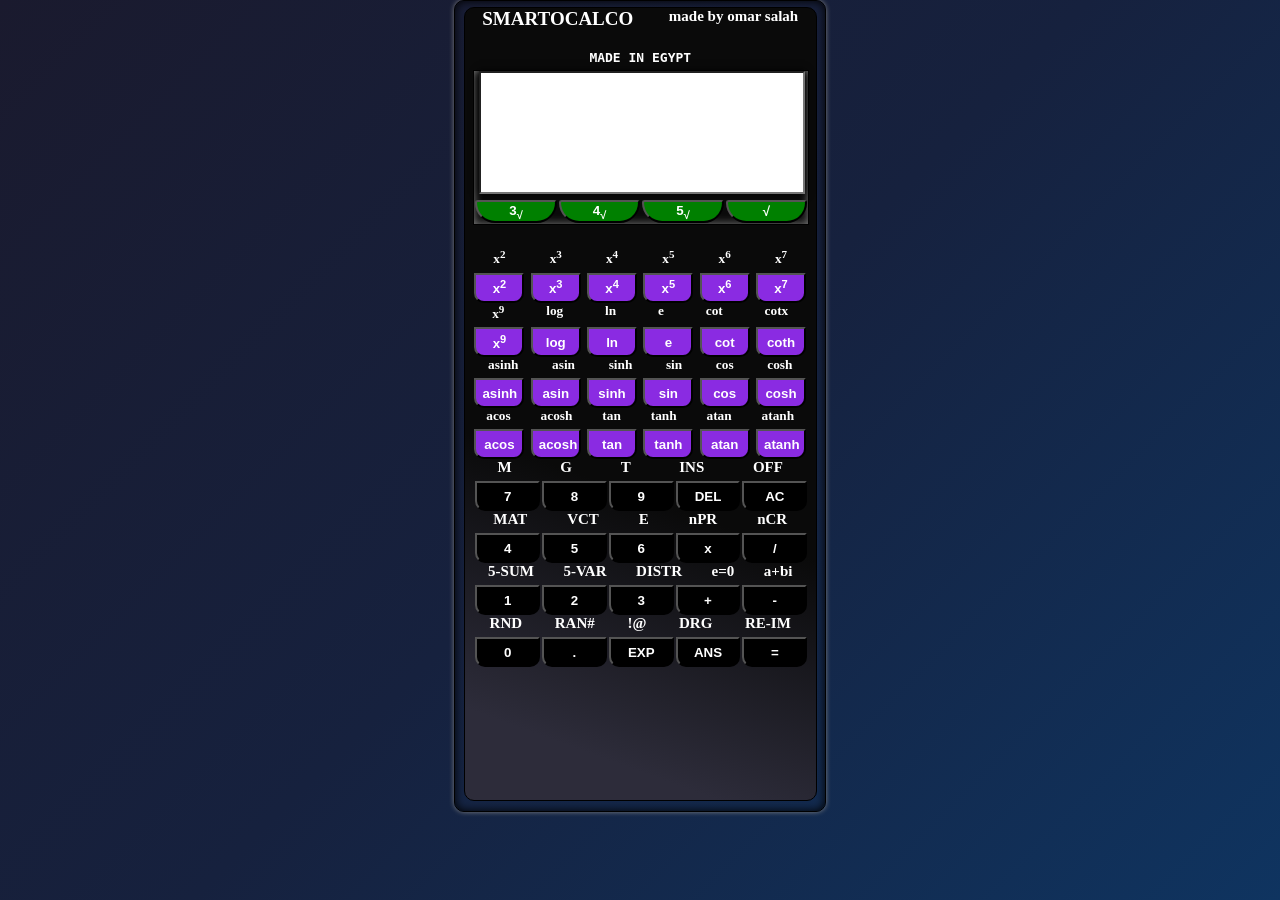
<file: index.html>
<!DOCTYPE html>
<head>
    <link href="design.css" rel="stylesheet"/>
</head>
<body>
    <script src="calculations.js"></script>
    <div class="main-box">
        <section class="box-one">
            <artical class="box-one-top">
                <div id="box-one-text">
                    <span style="font-size: 19px;">SMARTOCALCO</span>
                    <span style="font-family: 'Times New Roman', Times, serif; font-size: 15px;" >made by omar salah</span>
                </div>
                <center style="margin-top: 4px;">
                     <code>MADE IN EGYPT</code>
                </center>
<div id="box-one-middle">
    <input type="text" id="result"/>
</div >
<span id="box-one-bottom">
    <button onclick="cuberut()">3<sub>√</sub></button>
    <button onclick="fourrut()">4<sub>√</sub></button>
    <button onclick="fiverut()">5<sub>√</sub></button>
    <button onclick="sqrt()">√</button>
    
</span>
            </artical>
    <div class="box-two">
    <span>
    <small>x<sup>2</sup></small>
    <small>x<sup>3</sup></small>
    <small>x<sup>4</sup></small>
    <small>x<sup>5</sup></small>
    <small>x<sup>6</sup></small>
    <small>x<sup>7</sup></small>
    </span>
    <span>
        <button onclick="x2()">x<sup>2</sup></button>
        <button onclick="x3()">x<sup>3</sup></button>
        <button onclick="x4()">x<sup>4</sup></button>
        <button onclick="x5()">x<sup>5</sup></button>
        <button onclick="x6()">x<sup>6</sup></button>
        <button onclick="x7()">x<sup>7</sup></button>
    </span>
    <span>
        <small>x<sup>9</sup></small>
        <small>log</small>
        <small>ln</small>
        <small>e</small>
        <small>cot</small>
        <small>cotx</small>
    </span>
    <span>
        <button onclick="x9()">x<sup>9</sup></button>
        <button onclick="log()">log</button>
        <button onclick="ln()">ln</button>
        <button>e</button>
        <button onclick="cot()">cot</button>
        <button onclick="coth()">coth</button>
    </span>
    <span>
        <small>asinh</small>
        <small>asin</small>
        <small>sinh</small>
        <small>sin</small>
        <small>cos</small>
        <small>cosh</small>
    </span>
    <span>
        <button onclick="asinh()">asinh</button>
        <button onclick="asin()">asin</button>
        <button onclick="sinh()">sinh</button>
        <button onclick="sin()">sin</button>
        <button onclick="cos()">cos</button>
        <button onclick="cosh()">cosh</button>
    </span>
    <span>
        <small>acos</small>
        <small>acosh</small>
        <small>tan</small>
        <small>tanh</small>
        <small>atan</small>
        <small>atanh</small>
    </span>
    <span>
        <button onclick="acos()">acos</button>
        <button onclick="acosh()">acosh</button>
        <button onclick="tan()">tan</button>
        <button onclick="tanh()">tanh</button>
        <button onclick="atan()">atan</button>
        <button onclick="atanh()">atanh</button>
    </span>
    </div>
    <div class="box-three">
        <span>
            <small>M</small>
            <small>G</small>
            <small>T</small>
            <small>INS</small>
            <small>OFF</small>
        </span>
        <span>
            <button onclick="dis( '7' )">7</button>
            <button onclick="dis( '8' )">8</button>
            <button onclick="dis( '9' )">9</button>
            <button onclick="del()">DEL</button>
            <button onclick="ac()">AC</button>
        </span>
        <span>
            <small>MAT</small>
            <small>VCT</small>
            <small>E</small>
            <small>nPR</small>
            <small>nCR</small>
        </span>
        <span>
            <button onclick="dis( '4' )">4</button>
            <button onclick="dis( '5' )">5</button>
            <button onclick="dis( '6' )">6</button>
            <button onclick="dis( '*' )">x</button>
            <button onclick="dis( '/' )">/</button>
        </span>
        <span>
            <small>5-SUM</small>
            <small>5-VAR</small>
            <small>DISTR</small>
            <small>e=0</small>
            <small>a+bi</small>
        </span>
        <span>
            <button onclick="dis( '1' )">1</button>
            <button onclick="dis( '2' )">2</button>
            <button onclick="dis( '3' )">3</button>
            <button onclick="dis( '+' )">+</button>
            <button onclick="dis( '-' )">-</button>
        </span>
         <span>
            <small>RND</small>
            <small>RAN#</small>
            <small>!@</small>
            <small>DRG</small>
            <small>RE-IM</small>
        </span>
        <span>
            <button onclick="dis( '0' )">0</button>
            <button onclick="dis( '.' )">.</button>
            <button>EXP</button>
            <button onclick="dis( 'ANS' )">ANS</button>
            <button onclick="solve()">=</button>
        </span>
    </div>
    </section>
    </div>
</body>
</html>
</file>
<file: design.css>
body {
background: linear-gradient(135deg, #1a1a2e, #16213e, #0f3460);
min-height: 100vh;  
    margin: 0;
    display: flex;
    justify-content: center;
}
.main-box{
    width: 370px;
    box-shadow: 0 0 5px grey, inset 0 0 10px black;
    height: 90vh;
    border: 1px solid black;
    border-radius: 10px;
    color: white;
    font-weight: 500;
    justify-content: center;
}
.main-box>.box-one{
width: 95%;
margin-left: 2.3%;
border: 1px solid black;
height: 88vh;
margin-top: 6px;
font-weight: bold;
border-radius: 10px;
background: linear-gradient(20deg,rgb(45,44,58) 10%, rgb(10,10,10) 40%);
}
.main-box>.box-one>.box-two> span{
display: flex;
flex-wrap: wrap;
gap: 4px;
width: 95%;
margin-left: 2.5%;
justify-content: space-around;
}
.main-box>.box-one>.box-two> span>button{
    width: 50px;
    font-weight: bold;
    height: 30px;
    border-bottom-left-radius: 10px;
    border-bottom-right-radius: 10px;
    margin-top: 5px;
    outline: none;
    background-color: blueviolet;
    color: white;
}

.main-box>.box-one>.box-two>span>button:hover{
    transform: scale(0.95);
}

.main-box>.box-one>.box-three{
    display: flex;
    width: 95%;
    margin-left: 2.5%;
    height: 10vh;
    flex-direction: column;
}
.main-box>.box-one>.box-three>span{
    display: flex;
    justify-content: space-around;
}
.main-box>.box-one>.box-three>span>button{
    width: 100px;
    height: 30px;
    margin-left: 2px;
font-weight: bold;
margin-top: 5px;
border-bottom-left-radius: 10px;
    border-bottom-right-radius: 10px;
    background-color: black;
    color: white;
    outline: none;
}

.main-box>.box-one>.box-three>span>button:hover{
    transform: scale(0.95);
}


.main-box>.box-one>.box-three>span>small{
    font-size: 15px;
}
.main-box>.box-one>#box-one-top{
    width: 95%;
    margin-left: 2.5%;
    height: 1600vh;
    border: 1px solid black;
    box-shadow: inset 0 0 8px grey;
}
.main-box>.box-one>.box-one-top>#box-one-text{
    display: flex;
    font-size: 18px;
    margin-bottom: 5%;
    justify-content: space-around;
    font-weight: bold;
    font-family: 'Times New Roman', Times, serif;
}
.main-box>.box-one>.box-one-top>#box-one-middle{
    width: 95%;
    margin-left: 2.5%;
    height: 17vh;
    border: 1px solid black;
    box-shadow: inset 0 0 8px grey;
    margin-top: 4px;
}
.main-box>.box-one>.box-one-top>#box-one-middle>input[type=text]{
    width: 95%;
    height: 13vh;
    box-shadow: 0 0 8px black;
    margin-left: 1.5%;
    font-weight: bold;
   
}
.main-box>.box-one>.box-one-top>#box-one-bottom{
    width: 95%;
    margin-left: 2.5%;
    justify-content: space-around;
    display: flex;
    outline: none;
}

.main-box>.box-one>.box-one-top>#box-one-bottom:hover{
    transform: scale(0.95);
}

.main-box>.box-one>.box-one-top>#box-one-bottom>button{
    width: 100px;
    margin-left: 2px;
    position: relative;
    top: -25px;
    font-weight: bold;
    border-radius: 22px;
    background-color: green;
    color: white;
    border-top-left-radius: 3px;
    border-top-right-radius: 3px;
}
</file>
